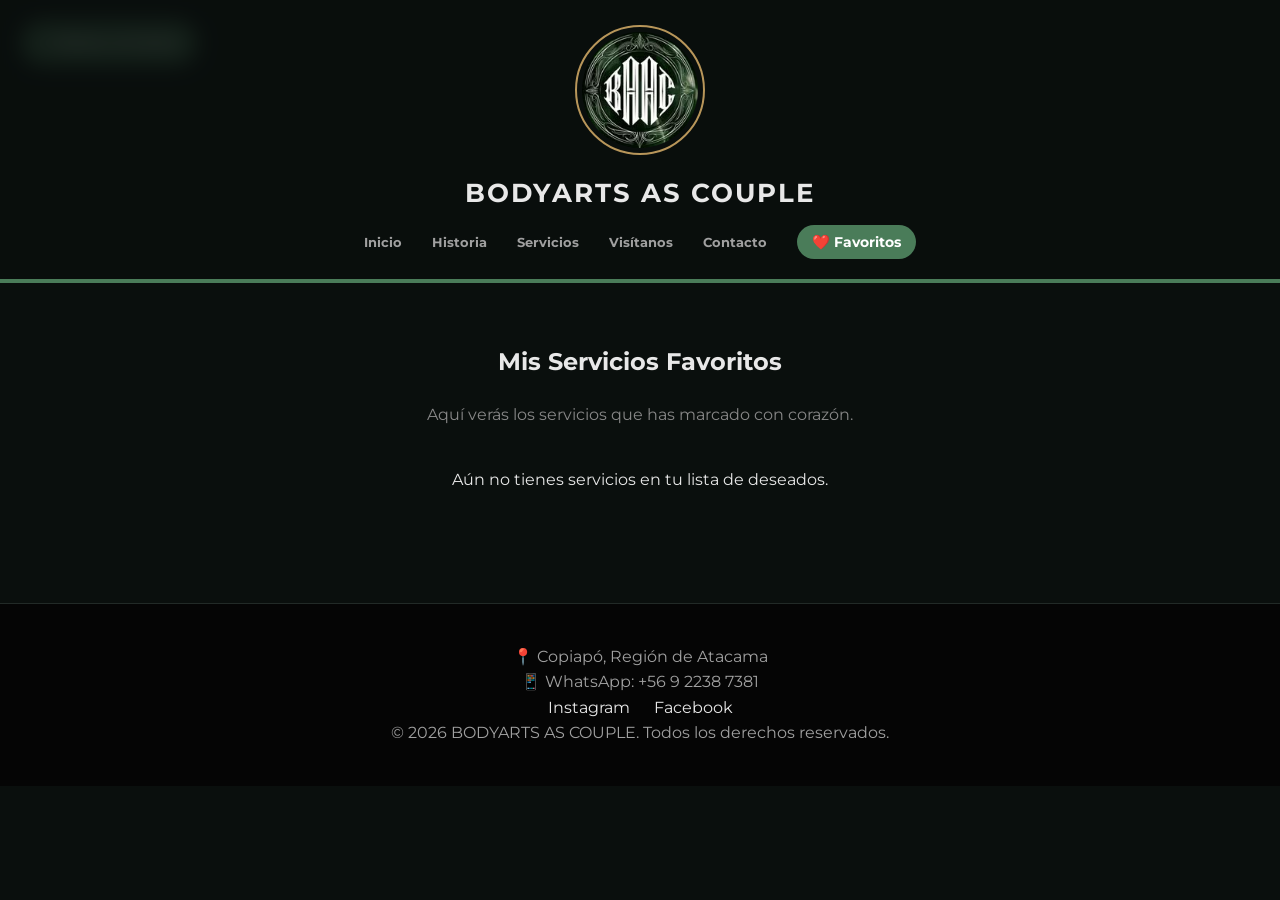
<file: fovoritos.html>
<!DOCTYPE html>
<html lang="es">
<head>
    <meta charset="UTF-8">
    <meta name="viewport" content="width=device-width, initial-scale=1.0">
    <title>Mis Favoritos - BODYARTS AS COUPLE</title>
    <link href="https://fonts.googleapis.com/css2?family=Montserrat:wght@400;700&display=swap" rel="stylesheet">
    <link rel="stylesheet" href="css/styles.css">
    <link rel="icon" type="image/png" href="img/image_def505.png">
</head>
<body>

    <a href="index.html" class="btn-favoritos-flotante">
        ← Volver al Inicio
    </a>

    <header>
        <div class="header-container">
            <img src="img/image_def505.png" alt="Logo circular de Bodyarts as Couple" class="logo-img">
            <h1>BODYARTS AS COUPLE</h1>
        </div>
        <nav>
            <ul>
                <li><a href="index.html#inicio">Inicio</a></li>
                <li><a href="index.html#historia">Historia</a></li>
                <li><a href="index.html#servicios">Servicios</a></li>
                <li><a href="index.html#visitanos">Visítanos</a></li>
                <li><a href="index.html#contacto">Contacto</a></li>
                <li><a href="favoritos.html" class="nav-favoritos">❤️ Favoritos</a></li>
            </ul>
        </nav>
    </header>

    <main>
        <section id="favoritos-seccion" style="padding: 60px 20px;">
            <h2 style="text-align: center; margin-bottom: 20px;">Mis Servicios Favoritos</h2>
            <p style="text-align: center; margin-bottom: 40px; color: #888;">Aquí verás los servicios que has marcado con corazón.</p>
            
            <div id="contenedor-favoritos" class="contenedor-servicios"></div>
        </section>
    </main>

    <footer>
        <div class="footer-contenido">
            <p>📍 Copiapó, Región de Atacama</p>
            <p>📱 WhatsApp: +56 9 2238 7381</p>
            <div class="redes-sociales">
                <a href="https://www.instagram.com/bodyarts_as_couplee/" target="_blank">Instagram</a>
                <a href="https://www.facebook.com/share/1AnFjQi3zK/" target="_blank">Facebook</a>
            </div>
        </div>
        <p class="copyright">© 2026 BODYARTS AS COUPLE. Todos los derechos reservados.</p>
    </footer>

    <script type="module" src="js/favoritos.js"></script>

    <script type="module" src="js/favoritos.js"></script>
</body>
</html>
</file>
<file: css/styles.css>
/* ==========================================================================
   1. VARIABLES Y RESET (Temas Dinámicos)
   ========================================================================== */

/* --- 1.A) MODO OSCURO (Por Defecto) --- */
:root, [data-theme="dark"] {
    --fondo-oscuro: #0a0f0d;      /*General*/
    --fondo-card: #121a17;        /*Cajas*/
    --verde-suave: #4a7c59;       /*Marca*/
    --dorado-logo: #b8965a;       /*Detalles*/
    --blanco-texto: #e8e8e8;      /*Lectura*/
    --gris-borde: #222a27;        /*Bordes*/
    --texto-suave: #a0a0a0;       /*Apoyo*/
    --negro-minimal: #050505;     /*Contraste*/
    --header-rgba: rgba(10, 15, 13, 0.85); /* Fondo menú */
    --overlay-hero: rgba(10, 15, 13, 0.8); /* Capa sobre imágenes */
}

/* --- 1.B) MODO CLARO --- */
[data-theme="light"] {
    --fondo-oscuro: #f4f6f5;      
    --fondo-card: #ffffff;        
    --verde-suave: #2d5a3c;       
    --dorado-logo: #96753c;       
    --blanco-texto: #1a2420;      
    --gris-borde: #dbebd5;        
    --texto-suave: #55625c;       
    --negro-minimal: #ffffff;     
    --header-rgba: rgba(244, 246, 245, 0.85);
    --overlay-hero: rgba(244, 246, 245, 0.4); 
}

/* --- 1.C) MODO ALTO CONTRASTE --- */
[data-theme="contrast"] {
    --fondo-oscuro: #000000;      
    --fondo-card: #000000;        
    --verde-suave: #ffff00;       
    --dorado-logo: #ffff00;       
    --blanco-texto: #ffffff;      
    --gris-borde: #ffffff;        
    --texto-suave: #ffff00;       
    --negro-minimal: #000000;     
    --header-rgba: rgba(0, 0, 0, 0.95);
    --overlay-hero: rgba(0, 0, 0, 0.9);
}

* { 
    margin: 0;
    padding: 0;
    box-sizing: border-box;
}

body {
    background-color: var(--fondo-oscuro);
    color: var(--blanco-texto) !important; 
    font-family: 'Montserrat', sans-serif;
    font-size: 16px; 
    line-height: 1.6;
    transition: background-color 0.3s ease, color 0.3s ease, border-color 0.3s ease;
}

img { 
    max-width: 100%;
    height: auto;
}

html { 
    scroll-behavior: smooth;
}

/* ==========================================================================
   2. ENCABEZADO BASE & ESCRITORIO
   ========================================================================== */
header { 
    padding: 25px 20px;
    text-align: center; 
    border-bottom: 4px solid var(--verde-suave); 
    position: sticky; 
    top: 0;
    z-index: 1000;
    background-color: var(--header-rgba);
    backdrop-filter: blur(10px); 
    -webkit-backdrop-filter: blur(10px);
    transition: background-color 0.3s ease;
    
    display: flex;
    flex-direction: column;
    align-items: center;
}

.logo-img { 
    width: 130px;
    border-radius: 50%;
    border: 2px solid var(--dorado-logo);
    padding: 5px;
    margin-bottom: 10px;
}

header h1 { 
    color: var(--blanco-texto);
    font-size: 1.6rem;
    text-transform: uppercase;
    letter-spacing: 2px;
}

/* Solo se aplica en pantallas grandes para no romper celulares */
@media (min-width: 769px) {
    nav ul { 
        list-style: none;
        display: flex !important;
        justify-content: center;
        gap: 30px;
        margin-top: 15px;
    }
}

nav a { 
    color: var(--texto-suave) !important;
    text-decoration: none;
    font-weight: bold;
    font-size: 0.8rem;
    transition: 0.3s;
}

nav a:hover { 
    color: var(--verde-suave) !important;
}

/* --- Scrollbar --- */
::-webkit-scrollbar { width: 12px; }
::-webkit-scrollbar-track { background-color: var(--fondo-oscuro); }
::-webkit-scrollbar-thumb { 
    background-color: var(--verde-suave);
    border-radius: 10px;
    border: 3px solid var(--fondo-oscuro);
}
::-webkit-scrollbar-thumb:hover { background-color: var(--dorado-logo); }

/* ==========================================================================
   3. SECCIÓN HERO (Inicio e Historia)
   ========================================================================== */
#inicio, #historia { 
    background-image: linear-gradient(var(--overlay-hero), var(--overlay-hero)), url('../image_def523.png');
    background-size: cover;
    background-position: center;
    padding: 100px 20px;
    text-align: center;
    transition: background-image 0.3s ease;
}

#inicio h2 { 
    font-size: 3.5rem;
    color: var(--verde-suave);
    margin-bottom: 15px;
}

#historia h2 { 
    font-size: 2.5rem; 
    color: var(--verde-suave); 
    margin-bottom: 15px;
}

form input:focus, 
form select:focus {
    outline: none; 
    border-color: var(--dorado-logo);
    box-shadow: 0 0 10px rgba(184, 150, 90, 0.3); 
    background-color: var(--fondo-oscuro); 
    transition: all 0.3s ease;
}

/* ==========================================================================
   4. SERVICIOS Y FILTROS PREMIUM
   ========================================================================== */
#servicios { 
    background-color: var(--fondo-oscuro); 
    padding: 60px 20px;
}

#servicios h2, #servicios h3 { 
    color: var(--verde-suave);
    text-align: center;
    margin-bottom: 20px;
    text-transform: uppercase;
}

.contenedor-servicios { 
    display: flex;
    justify-content: center;
    gap: 25px;
    flex-wrap: wrap;
    margin-bottom: 50px;
}

.servicio-card { 
    background-color: var(--fondo-card);
    border: 1px solid var(--gris-borde);
    border-radius: 15px;
    padding: 30px;
    width: 280px;
    text-align: center;
    transition: 0.3s ease;
    position: relative; 
}

.servicio-card:hover { 
    transform: translateY(-8px);
    border-color: var(--dorado-logo);
    box-shadow: 0 10px 20px rgba(0, 0, 0, 0.5);
}

.servicio-card h3 { 
    color: var(--blanco-texto);
    margin-bottom: 10px;
}

.servicio-card .precio { 
    color: var(--dorado-logo);
    font-weight: bold;
    font-size: 1.4rem;
    display: block;
    margin-top: 15px;
}

.img-referencia { 
    position: absolute;
    top: -100px; 
    left: 50%;
    transform: translateX(-50%) scale(0.5); 
    width: 130px; 
    height: 130px;
    object-fit: cover; 
    border-radius: 50%; 
    border: 3px solid var(--dorado-logo); 
    box-shadow: 0 10px 25px rgba(0,0,0,0.8); 
    opacity: 0; 
    visibility: hidden;
    transition: all 0.4s cubic-bezier(0.175, 0.885, 0.32, 1.275); 
    z-index: 10;
    background-color: var(--fondo-oscuro); 
}

.servicio-card:hover .img-referencia { 
    transform: translateX(-50%) scale(1); 
    opacity: 1; 
    visibility: visible;
}

/* --- Controles de Búsqueda y Botones Filtro --- */
.controles-servicios {
    display: flex;
    justify-content: space-between; 
    align-items: center;
    max-width: 1000px;
    margin: 0 auto 30px auto;
    padding: 0 20px;
}

.filtros {
    display: flex;
    justify-content: center;
    gap: 15px;
    flex-wrap: wrap;
}

.filtros button {
    background-color: #121a17;  
    color: #ffffff;          
    border: 2px solid #2d3f3a;   
    padding: 14px 28px;
    font-family: 'Montserrat', sans-serif;
    font-size: 1.05rem; 
    font-weight: 700;
    text-transform: uppercase;
    letter-spacing: 1px;
    border-radius: 50px; 
    cursor: pointer;
    transition: all 0.3s cubic-bezier(0.25, 0.8, 0.25, 1);
    box-shadow: 0 4px 10px rgba(0, 0, 0, 0.3);
}

.filtros button:hover {
    background-color: #baa05b; 
    color: #05080c; 
    border-color: #baa05b;
    transform: translateY(-3px); 
    box-shadow: 0 8px 16px rgba(186, 160, 91, 0.25);
}

.filtros button:active {
    transform: translateY(-1px);
}

#input-busqueda {
    background: #121212; 
    border: 1px solid #333; 
    color: #e0e0e0;
    padding: 10px 20px;
    border-radius: 20px;
    outline: none;
    transition: border-color 0.3s;
    width: 250px;
}

#input-busqueda:focus { border-color: #baa05b; }

/* ==========================================================================
   5. VISÍTANOS 
   ========================================================================== */
#visitanos { 
    padding: 80px 20px;
    background-color: var(--fondo-oscuro); 
}

.contenedor-visita { 
    display: flex;
    flex-wrap: wrap;
    max-width: 1000px;
    margin: 0 auto;
    gap: 40px;
    align-items: flex-start;
    padding: 0 15px;
}

.columna-info h2 { 
    color: var(--verde-suave);
    margin-bottom: 20px;
    font-size: 2rem;
    text-align: left;
}

.detalle-contacto { 
    margin: 20px 0;
    border-left: 3px solid var(--dorado-logo);
    padding-left: 15px;
    text-align: left;
}

.columna-horarios { 
    background-color: var(--fondo-card);
    padding: 40px;
    border-radius: 20px;
    border: 1px solid var(--gris-borde);
    flex: 1;
}

.columna-horarios h3 { 
    color: var(--blanco-texto);
    text-align: center;
    margin-bottom: 20px;
}

.lista-horarios { list-style: none; }
.lista-horarios li { display: flex; justify-content: space-between; padding: 12px 0; border-bottom: 1px solid var(--gris-borde); color: var(--texto-suave); }
.lista-horarios li strong { color: var(--blanco-texto); }

/* ==========================================================================
   6. CONTACTO 
   ========================================================================== */
#contacto { 
    padding: 80px 20px;
    max-width: 1000px;
    margin: 0 auto;
}

#contacto h2 { 
    color: var(--verde-suave);
    font-size: 2rem;
    margin-bottom: 30px;
    text-align: left;
    padding-left: 15px;
}

form { 
    background-color: var(--fondo-card);
    padding: 40px;
    max-width: 600px;
    margin-left: 15px;
    border-radius: 20px;
    border: 1px solid var(--gris-borde);
}

form label { color: var(--verde-suave); font-weight: bold; display: block; margin-bottom: 5px; }
form input, form select {
    width: 100%;
    padding: 12px;
    margin-bottom: 20px;
    background-color: var(--fondo-oscuro);
    color: white;
    border: 1px solid var(--gris-borde);
    border-radius: 8px;
}

form button { 
    width: 100%; 
    background-color: var(--negro-minimal); 
    color: white;          
    padding: 15px; 
    border: 1px solid var(--verde-suave); 
    border-radius: 8px; 
    cursor: pointer; 
    font-weight: bold; 
    text-transform: uppercase; 
    transition: 0.3s; 
}
form button:hover { background-color: var(--verde-suave); }

/* ==========================================================================
   7. FOOTER Y COMPONENTES ADICIONALES
   ========================================================================== */
footer { 
    background-color: var(--negro-minimal);
    color: var(--texto-suave);
    padding: 40px 20px;
    text-align: center;
    border-top: 1px solid var(--gris-borde);
}

.redes-sociales a { color: var(--blanco-texto); margin: 0 10px; text-decoration: none; transition: 0.3s; }
.redes-sociales a:hover { color: var(--dorado-logo); }

.btn-whatsapp { 
    position: fixed;
    bottom: 20px;
    right: 20px;
    background-color: #25d366;
    color: white;
    padding: 12px 20px;
    border-radius: 50px;
    text-decoration: none;
    font-weight: bold;
    z-index: 1000;
    transition: 0.3s;
}
.btn-whatsapp:hover { transform: scale(1.05); }

/* --- Botones Secundarios --- */
.btn-secundario {
    display: inline-block;
    text-decoration: none;
    background-color: #121a17;  
    color: #baa05b;  
    border: 2px solid #baa05b;  
    padding: 12px 28px;
    font-family: 'Montserrat', sans-serif;
    font-size: 0.95rem;
    font-weight: 700;
    text-transform: uppercase;
    letter-spacing: 1px;
    border-radius: 50px;  
    cursor: pointer;
    transition: all 0.3s ease;
    box-shadow: 0 4px 10px rgba(0, 0, 0, 0.4);
}
.btn-secundario:hover {
    background-color: #baa05b;  
    color: #0a0f0d;  
    transform: translateY(-2px);  
    box-shadow: 0 6px 15px rgba(186, 160, 91, 0.3);
}

/* --- Favoritos --- */
.btn-favorito {
    cursor: pointer;
    background: none;
    border: none;
    font-size: 1.2rem;
    filter: grayscale(100%); 
    transition: transform 0.2s;
}
.btn-favorito.activo { filter: grayscale(0%); transform: scale(1.2); }

.btn-favoritos-flotante {
    position: fixed;
    top: 20px;       
    left: 20px;      
    z-index: 1000;   
    background-color: var(--verde-suave); 
    color: white;
    padding: 10px 20px;
    border-radius: 30px;
    text-decoration: none;
    font-weight: bold;
    box-shadow: 0 4px 6px rgba(0,0,0,0.3);
    transition: transform 0.3s ease;
}
.btn-favoritos-flotante:hover { transform: scale(1.1); background-color: #d4af37; }

.nav-favoritos {
    background-color: var(--verde-suave); 
    color: white !important;
    padding: 8px 15px;
    border-radius: 20px;
    text-decoration: none;
    font-size: 0.9rem;
    transition: background-color 0.3s;
}
.nav-favoritos:hover { background-color: #d4af37; }

/* --- Panel Temas --- */
#panel-temas {
  position: fixed;
  bottom: 20px;
  left: 20px;
  background: var(--fondo-card);
  padding: 10px;
  border-radius: 50px;
  display: flex;
  gap: 10px;
  z-index: 10000; 
  border: 2px solid var(--gris-borde);
  box-shadow: 0 4px 15px rgba(0,0,0,0.2);
}
#panel-temas button { background: none; border: none; font-size: 1.3rem; cursor: pointer; transition: transform 0.2s; padding: 5px; }
#panel-temas button:hover { transform: scale(1.2); }

/* --- Bloques Expandidos --- */
.historia-expandida { max-width: 850px; margin: 0 auto; text-align: justify; line-height: 1.8; color: var(--texto-suave); }
.historia-expandida p { margin-bottom: 20px; }
.comparativa-dual { display: flex; justify-content: center; gap: 30px; margin-top: 50px; padding: 0 20px; }
.columna-comparativa { flex: 1; max-width: 450px; padding: 25px; border-radius: 10px; background-color: rgba(255, 255, 255, 0.03); border: 1px solid rgba(255, 255, 255, 0.1); }
.pros { border-color: #d4af37; }

/* --- Certificados --- */
.certificados-container { margin-top: 60px; text-align: center; }
.parrafo-certificados { max-width: 850px; margin: 20px auto 40px auto; text-align: justify; line-height: 1.8; color: var(--texto-suave); }
.galeria-certificados { display: flex; justify-content: center; gap: 20px; flex-wrap: wrap; }
.certificado-item { flex: 1; min-width: 250px; max-width: 300px; border: 1px solid rgba(255, 255, 255, 0.1); border-radius: 5px; overflow: hidden; transition: transform 0.3s ease; }
.certificado-item:hover { transform: scale(1.03); border-color: #d4af37; }
.certificado-item img { width: 100%; height: auto; display: block; filter: grayscale(20%); }

/* ==========================================================================
   8. DISEÑO RESPONSIVO (Media Queries Integradas)
   ========================================================================== */

/* --- Estilos Generales del Botón Hamburguesa --- */
.menu-hamburguesa {
    display: none; /* Por defecto oculto en Computadora */
    flex-direction: column;
    justify-content: space-between;
    width: 32px;
    height: 22px;
    background: transparent;
    border: none;
    cursor: pointer;
    margin: 15px auto 0 auto;
    padding: 0;
    z-index: 1010;
}

.menu-hamburguesa span {
    display: block;
    width: 100%;
    height: 3px;
    background-color: var(--blanco-texto) !important;
    border-radius: 10px;
    transition: all 0.3s ease;
}

/* Animaciones del botón (Activadas mediante JS) */
.menu-hamburguesa.abierto span:nth-child(1) { transform: translateY(9px) rotate(45deg); }
.menu-hamburguesa.abierto span:nth-child(2) { opacity: 0; }
.menu-hamburguesa.abierto span:nth-child(3) { transform: translateY(-9px) rotate(-45deg); }

/* --- Reglas exclusivas para tablets y celulares (Menos de 768px) --- */
@media (max-width: 768px) { 
    
    /* Mostrar Hamburguesa */
    .menu-hamburguesa {
        display: flex !important;
    }

    /* Ocultar EXCLUSIVAMENTE la lista de navegación superior */
    header nav ul {
        display: none !important; 
        flex-direction: column !important; 
        gap: 15px;
        margin-top: 20px;
        padding: 15px 0;
        text-align: center;
        width: 100%;
    }

    /* Mostrar menú vertical al hacer clic */
    header nav.activo ul {
        display: flex !important; 
    }

    /* Adaptación del Buscador y Controles de Filtros */
    .controles-servicios {
        flex-direction: column;
        gap: 20px;
    }
    #input-busqueda {
        width: 100%;
    }

    /* Ajustes estructurales de secciones */
    .contenedor-visita { flex-direction: column; }
    form { margin-left: 0; width: 100%; }
    #contacto h2 { padding-left: 0; text-align: center; }
    .comparativa-dual { flex-direction: column; align-items: center; gap: 20px; }
    .historia-expandida, .parrafo-certificados { text-align: left; }
}
</file>
